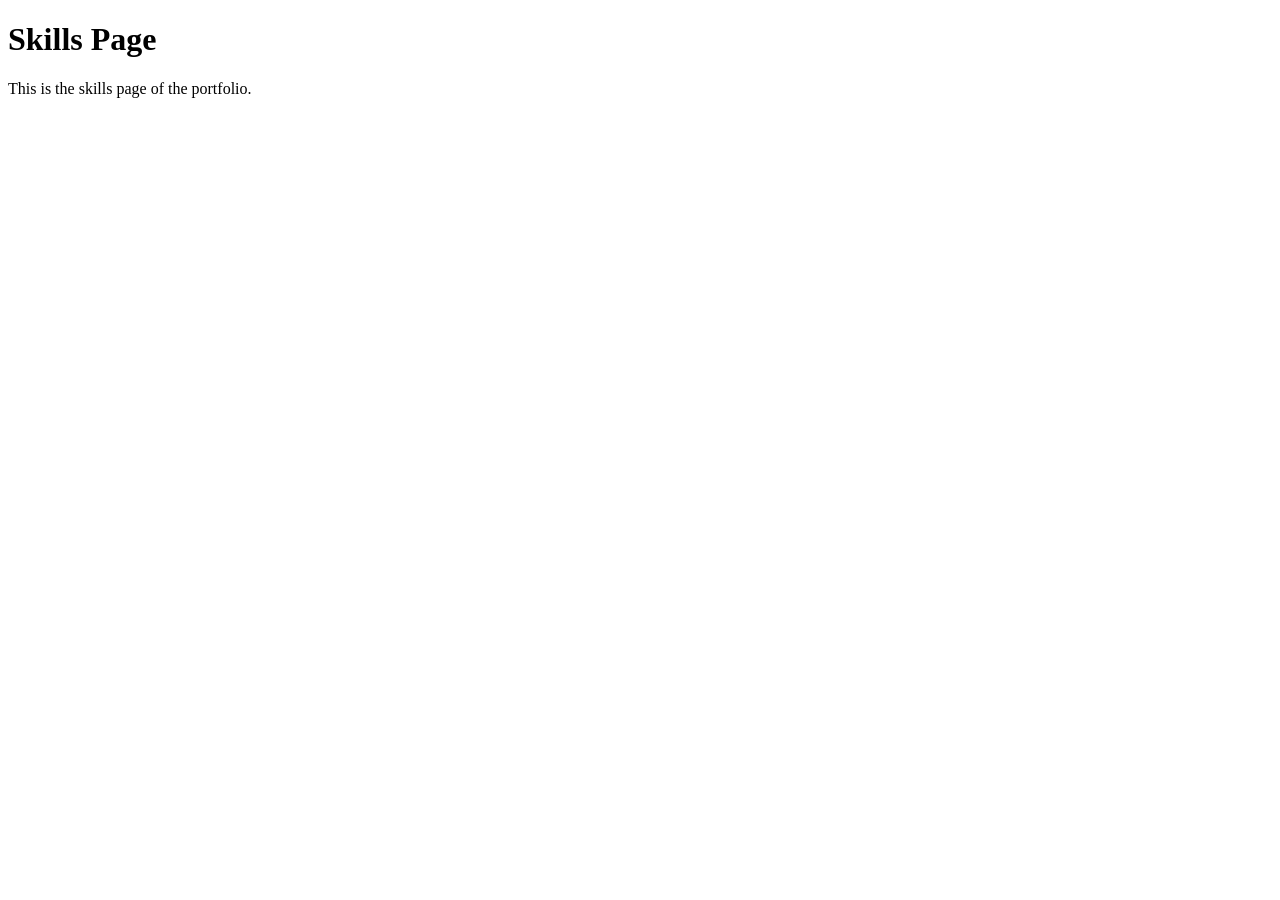
<file: skills.html>
<!DOCTYPE html>
<html lang="en">
<head>
    <meta charset="UTF-8">
    <meta name="viewport" content="width=device-width, initial-scale=1.0">
    <title>skills</title>
</head>
<body>
    <h1>Skills Page</h1>
    <p>This is the skills page of the portfolio.</p>
</body>
</html>
</file>
